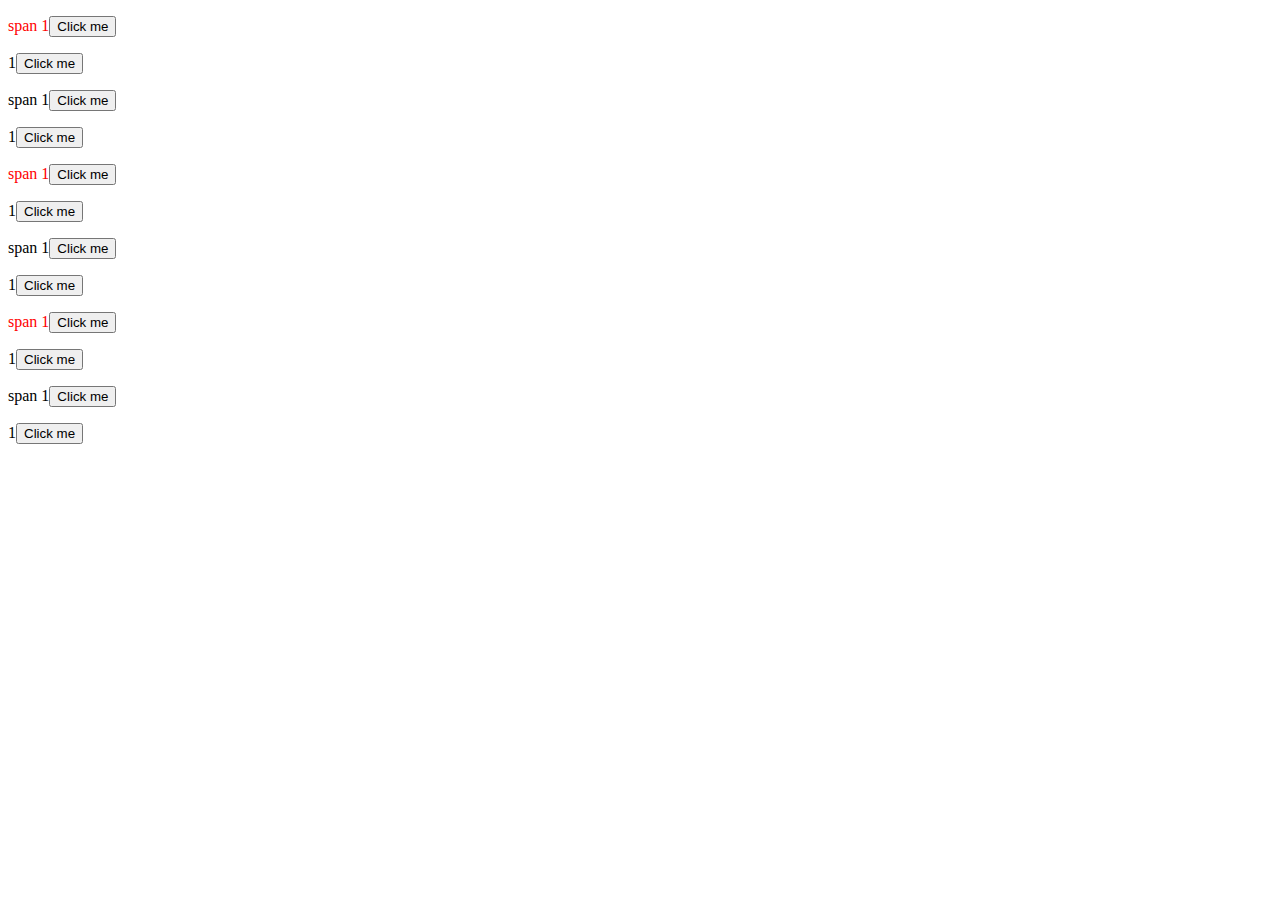
<file: zadanie 9.2/index.html>
<!DOCTYPE html>
<html>
  	<head>
    	<meta charset="utf-8">
    	<title> Tytuł strony </title>
    	<script src="https://ajax.googleapis.com/ajax/libs/jquery/1.12.4/jquery.min.js"></script>
  	</head>
	<body>
	  	<div>
		    <div>
		    	<p><span>span 1</span></p>
		    </div>
		   	<div>
		   		<p>1</p>
		   	</div>
		   	<div>
		    	<p><span>span 1</span></p>
		    </div>
		   	<div>
		   		<p>1</p>
		   	</div>
		   	<div>
		    	<p><span>span 1</span></p>
		    </div>
		   	<div>
		   		<p>1</p>
		   	</div>
		   	<div>
		    	<p><span>span 1</span></p>
		    </div>
		   	<div>
		   		<p>1</p>
		   	</div>
		   	<div>
	    		<p><span>span 1</span></p>
	    	</div>
	   		<div>
	   			<p>1</p>
	   		</div>
	   		<div>
	    		<p><span>span 1</span></p>
	    	</div>
	   		<div>
	   			<p>1</p>
	   		</div>
	   	</div>
	    <script type="text/javascript" src="js/scripts.js"></script>
	</body>
</html>
</file>
